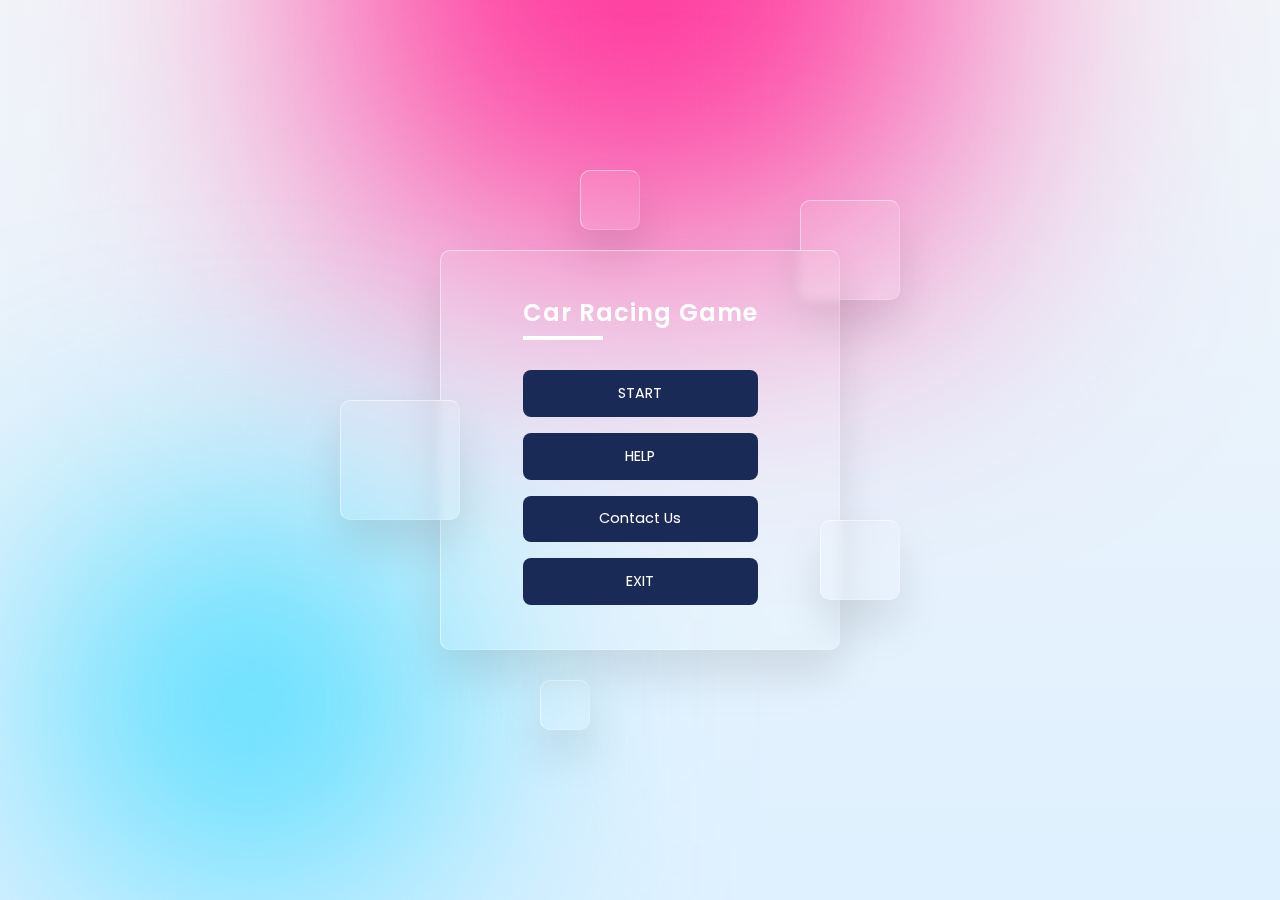
<file: index.html>
<!DOCTYPE html>
<html lang="en">
<head>
    <meta charset="UTF-8">
    <meta http-equiv="X-UA-Compatible" content="IE=edge">
    <meta name="viewport" content="width=device-width, initial-scale=1.0">
    <title>Game</title>
    <link rel="stylesheet" href="style.css">
</head>
<body>
    <section>
        <div class="color"></div>
        <div class="color"></div>
        <div class="color"></div>
        <div class="box">
            <div class="square" style="--i:0;"></div>
            <div class="square" style="--i:1;"></div>
            <div class="square" style="--i:2;"></div>
            <div class="square" style="--i:3;"></div>
            <div class="square" style="--i:4;"></div>
            <div class="container">
                <div class="form">
                    <h2>Car Racing Game</h2>
                    <a href="play.html" class="btn">START</a>
                    <a href="help.html" class="btn">HELP</a>
                 
                     <a href="contact.html" class="btn">Contact Us</a>
                    <a href="https://www.google.com/" class="btn">EXIT</a>
                    
                </div> 
            </div>
        </div>
    </section>
</body>
</html>
</file>
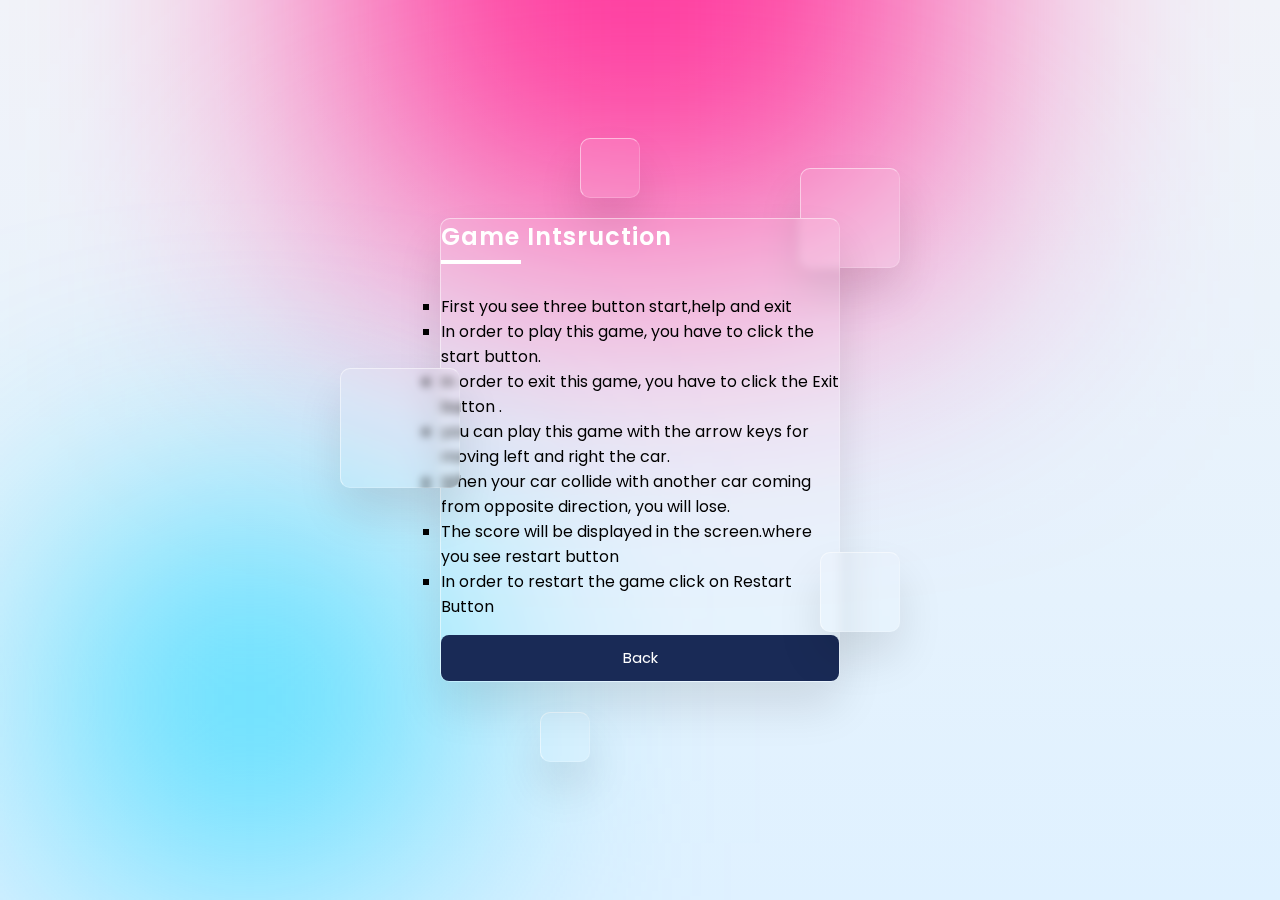
<file: help.html>
<!DOCTYPE html>
<html lang="en">
<head>
    <meta charset="UTF-8">
    <meta http-equiv="X-UA-Compatible" content="IE=edge">
    <meta name="viewport" content="width=device-width, initial-scale=1.0">
    <title>Help</title>
    <link rel="stylesheet" href="style.css">
</head>
<body>
    <section>
        <div class="color"></div>
        <div class="color"></div>
        <div class="color"></div>
        <div class="box">
            <div class="square" style="--i:0;"></div>
            <div class="square" style="--i:1;"></div>
            <div class="square" style="--i:2;"></div>
            <div class="square" style="--i:3;"></div>
            <div class="square" style="--i:4;"></div>
            <div class="container">
              <div class="form">
                <h2>Game Intsruction</h2>
                <div>
                <ul style="list-style-type:square;">
                    <li>First you see three button start,help and exit</li>
                    <li>In order to play this game, you have to click the start button.</li>
                    <li>In order to exit this game, you have to click the Exit button .</li>
                    <li>you can play this game with the arrow keys for moving left and right the car.</li>
                    <li>When your car collide with another car coming from opposite direction, you will lose.</li>
                    <li> The score will be displayed in the screen.where you see restart button  </li>
                    <li>In order to restart the game click on Restart Button</li>
                </ul>
                </div>
                <a href="index.html" class="btn">Back</a>
              </div>
               
            </div>
        </div>
    </section>
</body>
</html>
</file>
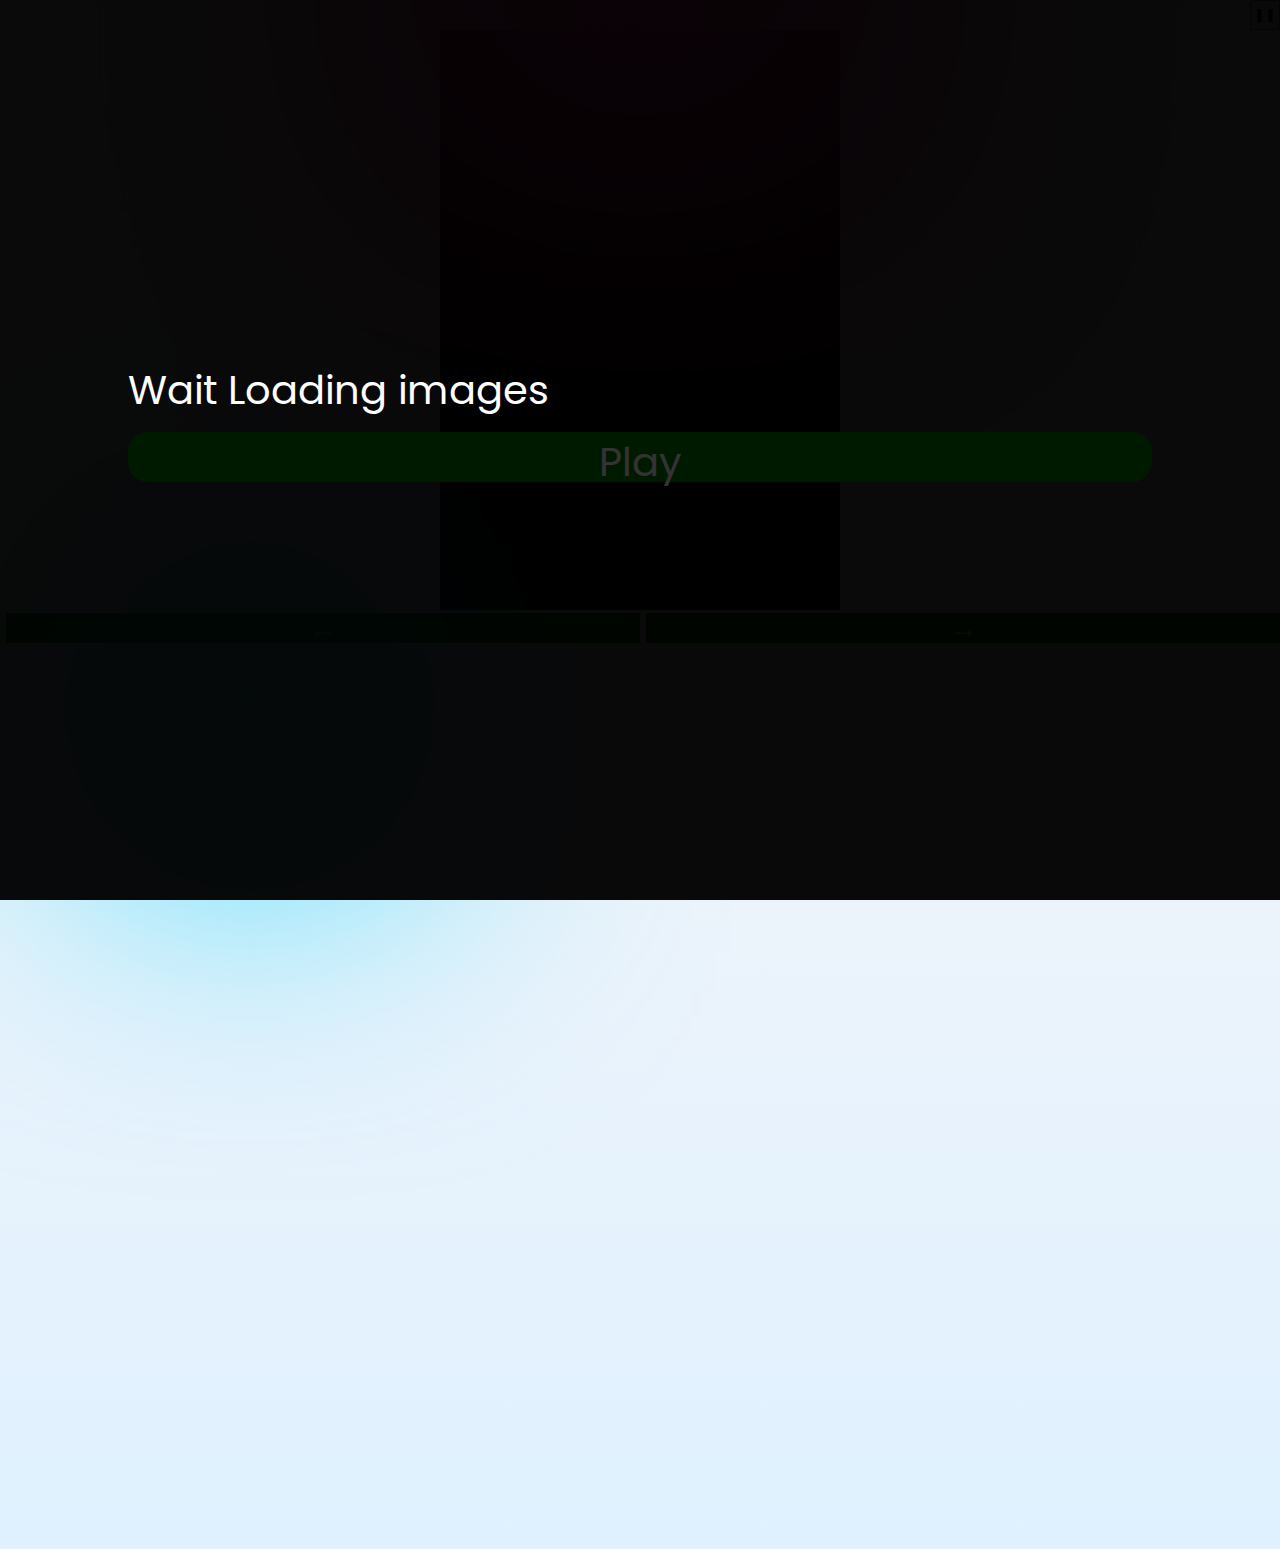
<file: play.html>
<!DOCTYPE html>
<html lang="en">
<head>
    <meta charset="UTF-8">
    <meta name="viewport" content="width=device-width,height=device-height,initial-scale=1.0">
    <title>Game</title>
    <link rel="stylesheet"  text="text/css" href="style.css">
    <script>alert("Bumping Car!!! You can also play this game with keyboard. Do you want to play this game so press OK");</script>
</head>
<body onload="Load();">
        <center><div id="board">
        <label>Score:</label>
        <label id="updatescore">0</label>
        <button onclick="togglestop(this);">&#10074;&#10074;</button>        
    </div>
<canvas id="mycanvas"></canvas>
    <div id="controls">
        <button onclick="moveLeft();">&larr;</button>
        <button onclick="moveRight();">&rarr;</button>
    </div></center>
<!--Screens-->


<section>
    <div class="color"></div>
    <div class="color"></div>
    <div class="color"></div>
</section>
<div class="screen" id="Waitscreen" >
    <label>Wait Loading images</label>
</div>
<div class="screen" id="startingscreen">
    <button onclick="startGame();" class="funkybutton">Play</button><br></div>
    <div class="screen" id="gameoverscreen" style="display: none;">
        <label id="finalscore">0</label><br>
        <button onclick="restartGame();" class="funkybutton">Restart</button><br></div>

</body>
<script  src="script.js" text="text/JavaScript"></script>
</html>
</file>
<file: style.css>
@import url('https://fonts.googleapis.com/css?family=Poppins:200,300,400,500,600,700,800,900&display=swap');
*{
    margin: 0;
    padding: 0;
    box-sizing: border-box;
    font-family: 'Poppins',sans-serif;
}
body{
    overflow: hidden;
}
/* display css */
section{
    display: flex;
    justify-content: center;
    align-items: center;
    min-height: 100vh;
    background: linear-gradient(to bottom,#f1f4f9,#dff1ff);
} 
section .color{
    position: absolute;
    filter: blur(150px);
}
section .color:nth-child(1){
    top: -350px;
    width: 600px;
    height: 600px;
    background: #ff359b;
}
section.color:nth-child(2){
    bottom: -150px;
    left: 100px;
    width: 500px;
    height:  500px;
    background: #fffd87;
}
section .color:nth-child(3){
    bottom: 50px;
    left: 100px;
    width: 300px;
    height: 300px;
    background: #00d2ff;
}
.box{
    position: relative;
}
.box .square{
    position: absolute;
    backdrop-filter: blur(5px);
    box-shadow: 0 25px 45px rgba(0,0,0,0.1);
    border: 1px solid rgba(255,255,255,0.5);
    border-right: 1px solid rgba(255,255,255,0.2);
    border-bottom: 1px solid rgba(255,255,255,0.2);
    background: rgba(255,255,255,0.1);
     border-radius: 10px;
     animation: animate 10s linear infinite;
     animation-delay: calc(-1s * var(--i));
}
@keyframes animate {
    0%,100%{
        transform: translateY(-40px);
    }
    50%{
        transform: translateY(40px);
    }
}
.box .square:nth-child(1){
    top: -50px;
    right: -60px;
    width: 100px;
    height: 100px;
}
.box .square:nth-child(2){
    top: 150px;
    left: -100px;
    width: 120px;
    height: 120px;
    z-index: 2;
}
.box .square:nth-child(3){
    bottom: 50px;
    right: -60px;
    width: 80px;
    height: 80px;
    z-index: 2;
}
.box .square:nth-child(4){
    bottom: -80px;
    left: 100px;
    width: 50px;
    height: 50px;
    
}
.box .square:nth-child(5){
    top: -80px;
    left: 140px;
    width: 60px;
    height: 60px;
    
}
 .container{
    position: relative;
    width: 400px;
    min-height: 400px;
    background: rgba(255,255,255,0.1);
    border-radius: 10px;
    display: flex;
    justify-content: center;
    align-items: center;
    backdrop-filter: blur(5px);
    box-shadow: 0 25px 45px rgba(0,0,0,0.1);
    border: 1px solid rgba(255,255,255,0.5);
    border-right: 1px solid rgba(255,255,255,0.2);
    border-bottom: 1px solid rgba(255,255,255,0.2);
}
.form h2{
    position: relative;
    color: #fff;
    font-size: 24px;
    font-weight: 600;
    letter-spacing: 1px;
    margin-bottom: 40px;
   
}
.form h2::before{
    content: '';
    position: absolute;
    left: 0;
    bottom: -10px;
    width: 80px;
    height: 4px;
    background: #fff;
}
.btn{
    margin-top: 1rem;
    display: inline-block;
    font-size: 1.7rem;
    color: #fff;
    background: var(--black);
    border-radius: .5rem;
    cursor: pointer;
    padding: .8rem 3rem;
    text-decoration: none;
    font-size: 90%;
    display: flex;
    justify-content: center;
} 
 .btn:hover{
    background: var(--green);
    letter-spacing: .1rem;
}

:root{
    --green:#27ae60;
    --black:#192a56;
    --box-shadow: 0.5rem 1.5rem rgba(0,0,0,.1);
}
#btn{
    padding: 0.5rem 1rem;
    border-radius: 20px;
    background: var(--black);
    border: none;
    color: #fff;
    margin-top: 10px;
    font-size: 25px;
    cursor: pointer;
    text-transform: uppercase;
}
#btn:hover{
    background: var(--green);
    letter-spacing: .1rem;
} 
 /* game css */
 #mycanvas{    background: #000;}
#controls{    position: relative ; bottom: 4px;}
#controls button{
    height: 30px;    
    font-size: 30px;
    line-height: 0px;
    color: #fff;
    width: 49.5%;
    cursor: pointer;
    background-color: #008000;
    border: 0;
}
#controls button:hover{    background-color: #003E00;    }
#controls button:last-child{ float: right;}
#board{
    height: 30px;
    width: 100%;
    font-size: 30px;
}
#board button{
    float: right;
    height: 30px;
    width: 30px;
}
.screen{
    position: absolute;
    font-size: 40px;
    color:#fff;
    top: 0px;
    left: 0px;
    height: 100%;
    width:100%;
    background-color: rgba(0,0,0,0.8);
}
.funkybutton{
    position: absolute;
    top: 48%;
    left: 10%;
    color:#fff;
    width: 80%;
    font-size: 40px;
    height: 50px;
    border-style: none;
    border-radius: 20px;
    cursor: pointer;
    background-color: #008000;
}
.funkybutton:hover{    background-color: #003E00;    }
#finalscore{    position: absolute;
    left: 10%;
    top: 20%;}
#Waitscreen{z-index: 10;}
#Waitscreen label{
    position: absolute;
    top:40%;
    left: 10%;
    color: #fff;
}
</file>
